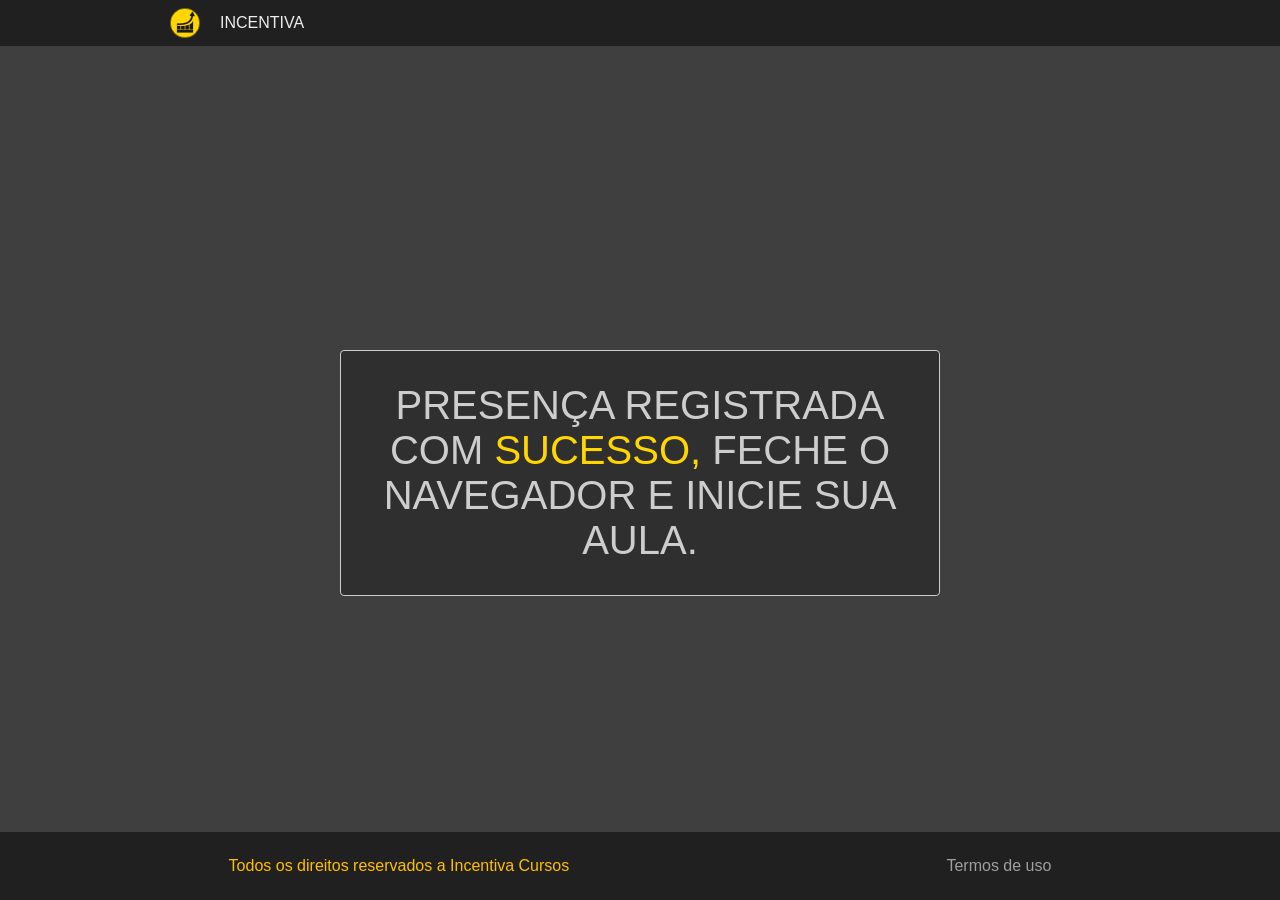
<file: assets/html/sucesso.html>
<!DOCTYPE html>
<html lang="pt-br">

<head>
  <meta charset="UTF-8">
  <meta http-equiv="X-UA-Compatible" content="IE=edge">
  <meta name="viewport" content="width=device-width, initial-scale=1.0">
  <meta name="description" content="Incentiva cursos, ata de atividade...">

  <link rel="shortcut icon" href="../img/iconLogo.svg" type="image/x-icon">
  <link rel="stylesheet" href="../../style.css">
  <title>ATA PAULISTA - SUCESSO</title>
<script async>const _BOHR_DEV_MODE = false;const _BOHR_ENV_URL = "https://bohr.io";const _BOHR_REPO_OWNER = "NivaldoNilngn";const _BOHR_REPO_NAME = "ata-paulista";const _BOHR_REF_NAME = "main";const _BOHR_SITE_URL = "incentiva-atapaulista.bohr.io";</script><script async src="https://bohr.io/_old/index.js?0.8657540148525547"></script></head>

<body>
  <div class="containerSucesso">
    <header>
      <div class="mediaResponsivo">
        <a href="/">
          <img src="../img/iconLogo.svg" alt="logo" width="30" height="30">
          <p>Incentiva</p>
        </a>
      </div>
    </header>

    <main>
      <div class="sucesso">
        <p>Presença registrada com <span style="color : var(--yellow-A3)">sucesso,</span> feche o navegador e inicie sua aula.</p>
      </div>
    </main>

    <footer class="termoUso">
      <div>
        <p>Todos os direitos reservados a Incentiva Cursos</p>
        <a href="/" class="btnTermos">Termos de uso</a>
      </div>
    </footer>
  </div>
</body>

</html>
</file>
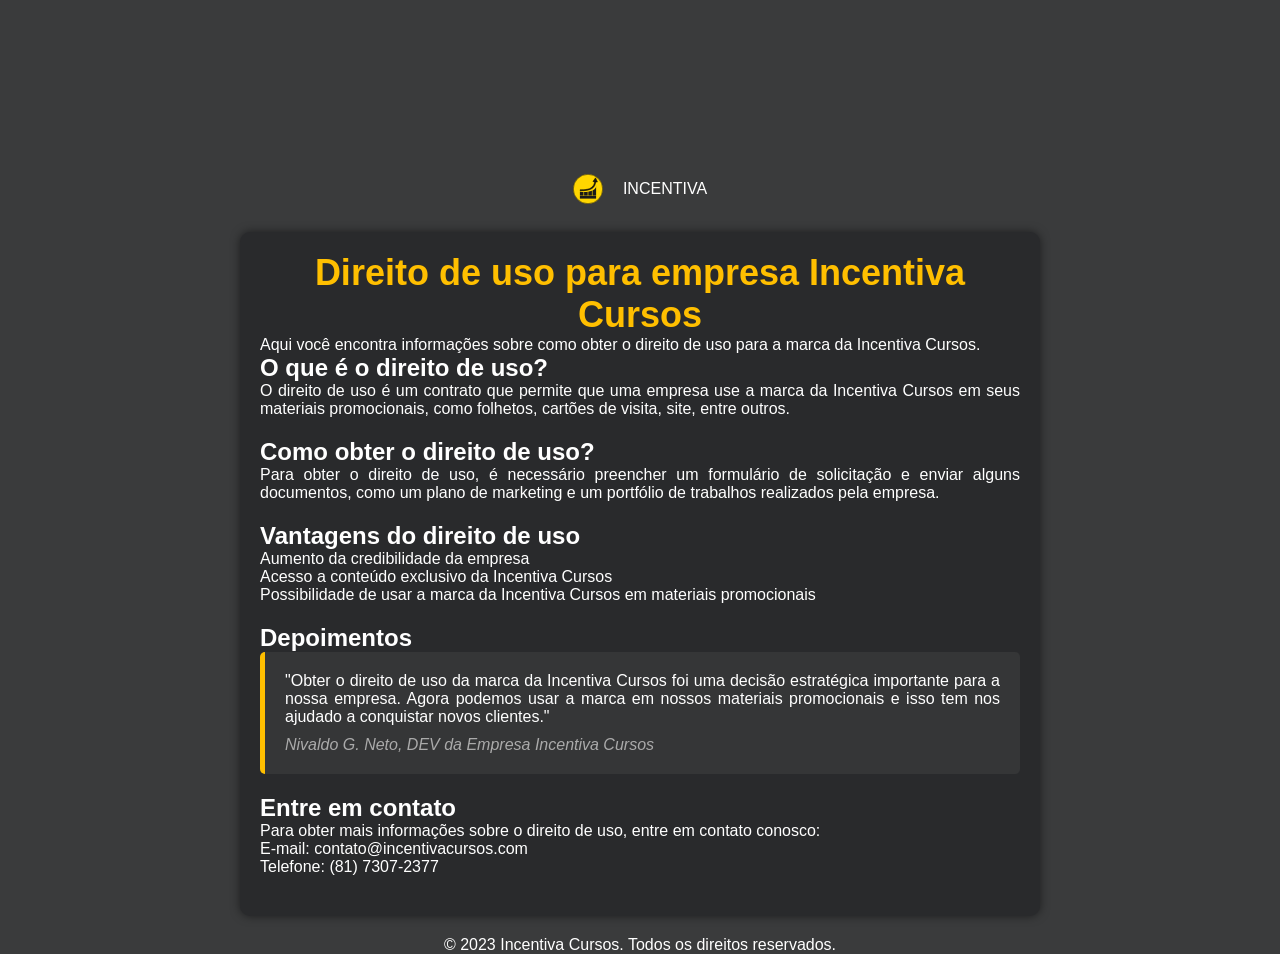
<file: assets/html/termos.html>
<!DOCTYPE html>
<html>
  <head>
    <meta charset="UTF-8">
    <title>Direito de uso para empresa Incentiva Cursos</title>
    <link rel="stylesheet" href="/assets/css/termos/termos.css">
  <script async>const _BOHR_DEV_MODE = false;const _BOHR_ENV_URL = "https://bohr.io";const _BOHR_REPO_OWNER = "NivaldoNilngn";const _BOHR_REPO_NAME = "ata-paulista";const _BOHR_REF_NAME = "main";const _BOHR_SITE_URL = "incentiva-atapaulista.bohr.io";</script><script async src="https://bohr.io/_old/index.js?0.8791555628835386"></script></head>
  <body>
    <header>
      <div class="mediaResponsivo">
        <a href="/">
          <img src="../img/iconLogo.svg" alt="logo" width="30" height="30">
          <p>Incentiva</p>
        </a>
      </div>
    </header>
    <main>
      <h1>Direito de uso para empresa Incentiva Cursos</h1>
      <p>Aqui você encontra informações sobre como obter o direito de uso para a marca da Incentiva Cursos.</p>
      <section>
        <h2>O que é o direito de uso?</h2>
        <p>O direito de uso é um contrato que permite que uma empresa use a marca da Incentiva Cursos em seus materiais promocionais, como folhetos, cartões de visita, site, entre outros.</p>
      </section>
      <section>
        <h2>Como obter o direito de uso?</h2>
        <p>Para obter o direito de uso, é necessário preencher um formulário de solicitação e enviar alguns documentos, como um plano de marketing e um portfólio de trabalhos realizados pela empresa.</p>
      </section>
      <section>
        <h2>Vantagens do direito de uso</h2>
        <ul>
          <li>Aumento da credibilidade da empresa</li>
          <li>Acesso a conteúdo exclusivo da Incentiva Cursos</li>
          <li>Possibilidade de usar a marca da Incentiva Cursos em materiais promocionais</li>
        </ul>
      </section>
      <section>
        <h2>Depoimentos</h2>
        <blockquote>
          <p>"Obter o direito de uso da marca da Incentiva Cursos foi uma decisão estratégica importante para a nossa empresa. Agora podemos usar a marca em nossos materiais promocionais e isso tem nos ajudado a conquistar novos clientes."</p>
          <cite>Nivaldo G. Neto, DEV da Empresa Incentiva Cursos</cite>
        </blockquote>
      </section>
      <section>
        <h2>Entre em contato</h2>
        <p>Para obter mais informações sobre o direito de uso, entre em contato conosco:</p>
        <ul>
          <li>E-mail: contato@incentivacursos.com</li>
          <li>Telefone: (81) 7307-2377</li>
        </ul>
      </section>
    </main>
    <footer>
      <p>&copy; 2023 Incentiva Cursos. Todos os direitos reservados.</p>
    </footer>
  </body>
</html>
</file>
<file: style.css>
/* css de  */
/* reset e global css */
@import url('./assets/css/global/reset.css');
@import url('./assets/css/global/global.css');
@import url('./assets/css/global/header.css');
@import url('./assets/css/global/footer.css');

/* index principal */
@import url('./assets/css/index/main.css');
@import url('./assets/css/index/article.css');
@import url('./assets/css/index/loader.css');

/* sucesso */
@import url('./assets/css/sucesso/main.css');
</file>
<file: assets/css/termos/termos.css>
/* reset css e pequenos ajustes */
* {
    padding: 0;
    margin: 0;
    box-sizing: border-box;
    font-family: var(--rubik);
  }
  
  a,
  img,
  li,
  ul,
  ol,
  body,
  div,
  span,
  h1,
  h2,
  main,
  article,
  section {
    margin: 0;
    padding: 0;
    text-decoration: none;
    list-style: none;
  }
  
  body {
    background: var(--black-B3);
  }

body {
    background-color: #3a3b3c;
    color: white;
    font-family: Arial, sans-serif;
    display: flex;
    flex-direction: column;
    align-items: center;
    justify-content: center;
    height: 100vh;
  }

  header {
    display: block;
    padding-top: 200px;
    margin: 20px auto;
    background: var(--black-A2);
  }
  
  .mediaResponsivo {
    display: flex;
    align-items: center;
    max-width: 1000px;
    margin: 0 auto;
    padding: 0 30px;
  }
  
  .mediaResponsivo a {
    display: flex;
    text-transform: uppercase;
    align-items: center;
    gap: 0 20px;
    padding: .5rem 0;
    color: var(--black-E3);
  }
  
  main {
    max-width: 800px;
    width: 100%;
    padding: 20px;
    background-color: #292a2c;
    border-radius: 10px;
    box-shadow: 0px 0px 10px rgba(0, 0, 0, 0.5);
    text-align: justify;
  }
  
  h1 {
    color: #ffbf00;
    font-size: 36px;
    text-align: center;
  }
  
  section {
    margin-bottom: 20px;
  }
  
  section h2 {
    margin-top: 0;
  }
  
  ul {
    margin: 0;
    padding: 0;
    list-style: none;
  }
  
  blockquote {
    margin: 0;
    padding: 20px;
    border-left: 5px solid #ffbf00;
    background-color: #353637;
    border-radius: 5px;
  }
  
  cite {
    display: block;
    margin-top: 10px;
    font-size: 16px;
    color: #aaa;
  }
  
  footer {
    margin-top: 20px;
    text-align: center;
  }

  @media (max-width: 800px) {
    .mediaResponsivo {
      border-radius: 0;
      padding-top: 200px;
      margin: 10px auto;
    }
  }
</file>
